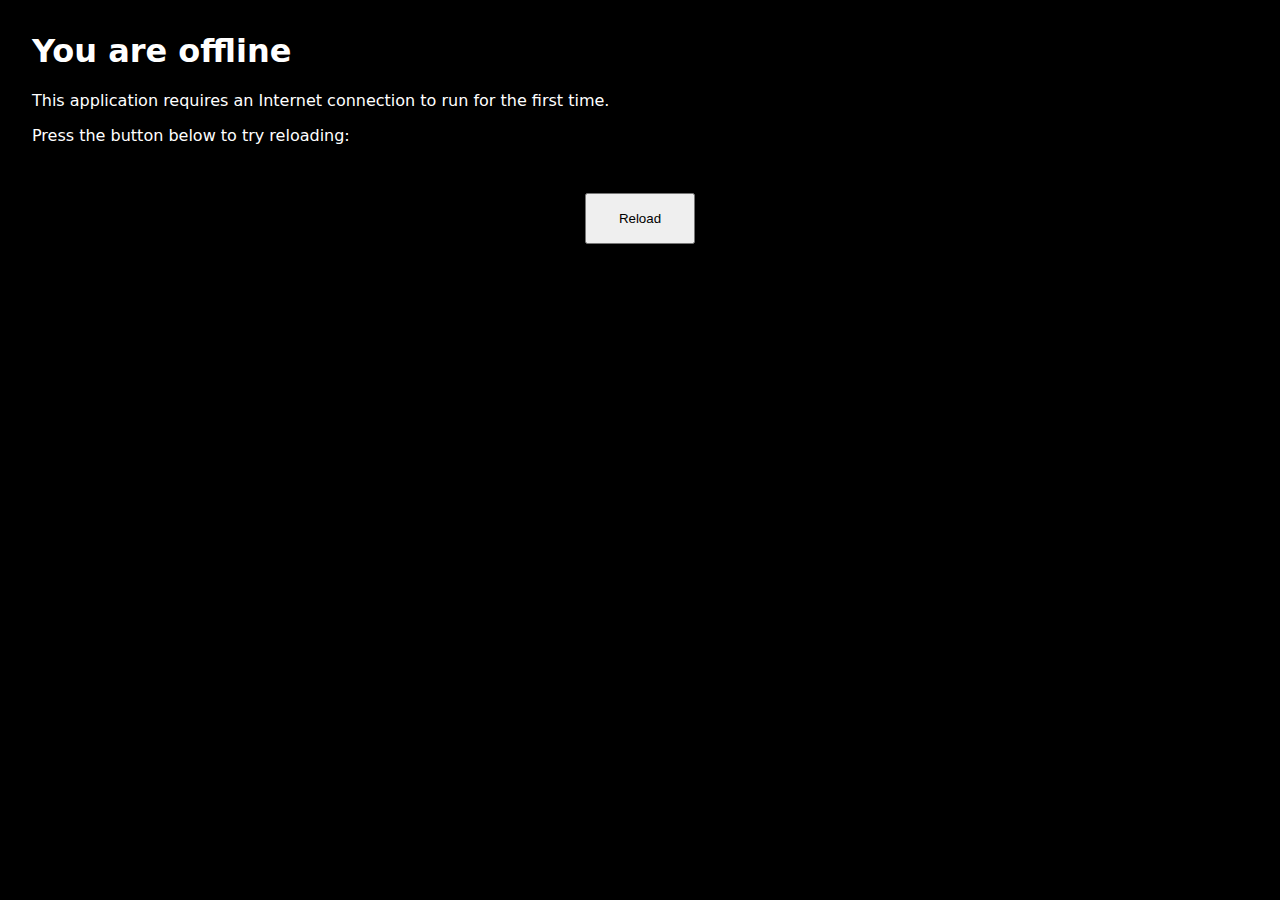
<file: new-game-project/test.offline.html>
<!DOCTYPE html>
<html lang="en">
	<head>
		<meta charset="utf-8">
		<meta http-equiv="X-UA-Compatible" content="IE=edge">
		<meta name="viewport" content="width=device-width, initial-scale=1">
		<title>You are offline</title>
		<style>
html {
	background-color: #000000;
	color: #ffffff;
}

body {
	font-family: system-ui, -apple-system, "Segoe UI", Roboto, "Helvetica Neue", Arial, "Noto Sans", sans-serif, "Apple Color Emoji", "Segoe UI Emoji", "Segoe UI Symbol", "Noto Color Emoji";
	margin: 2rem;
}

p {
	margin-block: 1rem;
}

button {
	display: block;
	padding: 1rem 2rem;
	margin: 3rem auto 0;
}
		</style>
	</head>
	<body>
		<h1>You are offline</h1>
		<p>This application requires an Internet connection to run for the first time.</p>
		<p>Press the button below to try reloading:</p>
		<button type="button">Reload</button>
		<script>
document.querySelector('button').addEventListener('click', () => {
	window.location.reload();
});
		</script>
	</body>
</html>
</file>
